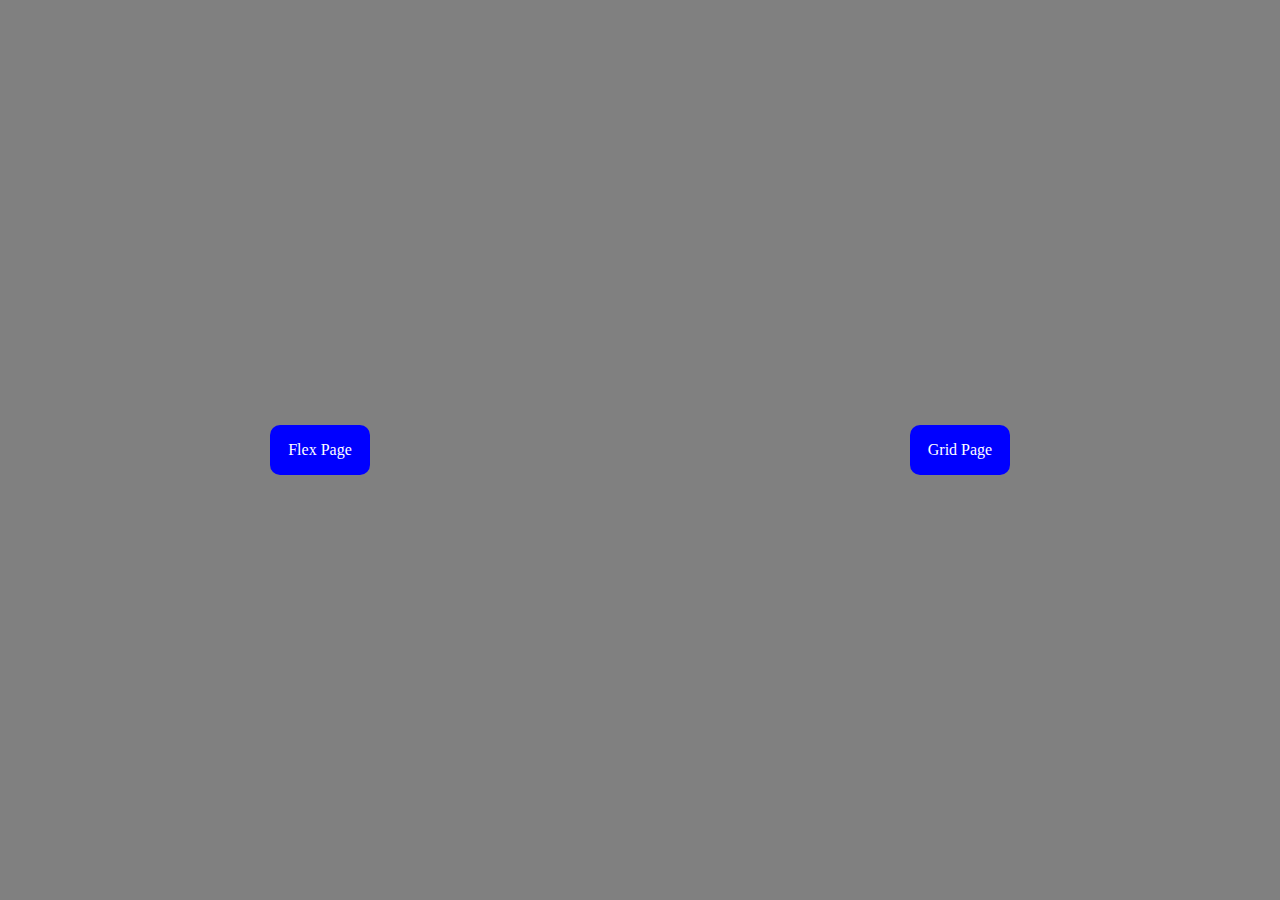
<file: index.html>
<!DOCTYPE html>
<html lang="en">
<head>
    <meta charset="UTF-8">
    <meta http-equiv="X-UA-Compatible" content="IE=edge">
    <meta name="viewport" content="width=device-width, initial-scale=1.0">
    <link rel="stylesheet" href="css/index.css">
    <title>Document</title>
</head>
<body>
    <div class="main">
        <div class="flex-page">
            <a href="flexbox.html">Flex Page</a>
        </div>
        <div class="grid-page">
            <a href="grid.html">Grid Page</a>
        </div>
    </div>
    
</body>
</html>
</file>
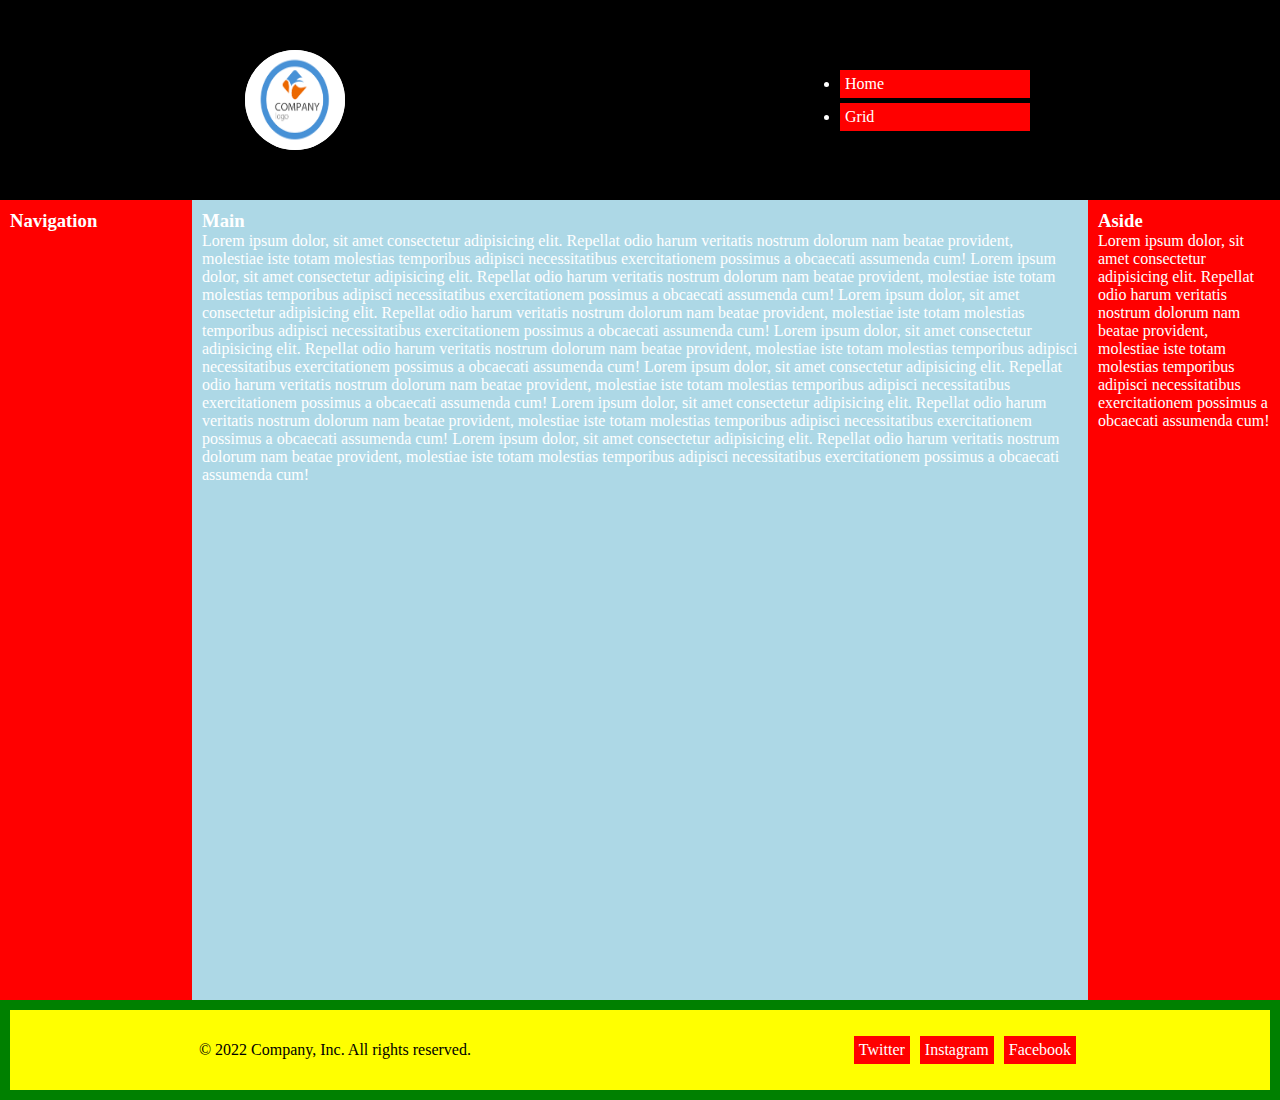
<file: flexbox.html>
<!DOCTYPE html>
<html lang="en">
<head>
    <meta charset="UTF-8">
    <meta http-equiv="X-UA-Compatible" content="IE=edge">
    <meta name="viewport" content="width=device-width, initial-scale=1.0">
    <link rel="stylesheet" href="css/flexbox.css">
    <title>CSS Layout - Holy Grail</title>
</head>
<body>
    
    <header>
        <!-- Place a title here -->
        <div class="nav-bar">
            <div class="logo">
                
                <img src="img/company_logo.png" alt="">
            </div>
            <div class="link-list">
                <a href="index.html"><li>Home</li></a>
                <a href="grid.html"><li>Grid</li></a>
            </div>
        </div>
    </header>
    <nav>
        <h3>Navigation</h3>
        <!--place a list of links here -->
    </nav>
    <main>
        <h3>Main</h3>
        <!--Place a long text here -->
        <div class="main">
            Lorem ipsum dolor, sit amet 
            consectetur adipisicing elit. 
            Repellat odio harum veritatis nostrum 
            dolorum nam beatae provident, molestiae 
            iste totam molestias temporibus adipisci 
            necessitatibus exercitationem possimus a 
            obcaecati assumenda cum!
            Lorem ipsum dolor, sit amet 
            consectetur adipisicing elit. 
            Repellat odio harum veritatis nostrum 
            dolorum nam beatae provident, molestiae 
            iste totam molestias temporibus adipisci 
            necessitatibus exercitationem possimus a 
            obcaecati assumenda cum!
            Lorem ipsum dolor, sit amet 
            consectetur adipisicing elit. 
            Repellat odio harum veritatis nostrum 
            dolorum nam beatae provident, molestiae 
            iste totam molestias temporibus adipisci 
            necessitatibus exercitationem possimus a 
            obcaecati assumenda cum!
            Lorem ipsum dolor, sit amet 
            consectetur adipisicing elit. 
            Repellat odio harum veritatis nostrum 
            dolorum nam beatae provident, molestiae 
            iste totam molestias temporibus adipisci 
            necessitatibus exercitationem possimus a 
            obcaecati assumenda cum!
            Lorem ipsum dolor, sit amet 
            consectetur adipisicing elit. 
            Repellat odio harum veritatis nostrum 
            dolorum nam beatae provident, molestiae 
            iste totam molestias temporibus adipisci 
            necessitatibus exercitationem possimus a 
            obcaecati assumenda cum!
            Lorem ipsum dolor, sit amet 
            consectetur adipisicing elit. 
            Repellat odio harum veritatis nostrum 
            dolorum nam beatae provident, molestiae 
            iste totam molestias temporibus adipisci 
            necessitatibus exercitationem possimus a 
            obcaecati assumenda cum!
            Lorem ipsum dolor, sit amet 
            consectetur adipisicing elit. 
            Repellat odio harum veritatis nostrum 
            dolorum nam beatae provident, molestiae 
            iste totam molestias temporibus adipisci 
            necessitatibus exercitationem possimus a 
            obcaecati assumenda cum!

        </div>
    </main>
    <aside>
        <h3>Aside</h3>
        Lorem ipsum dolor, sit amet 
        consectetur adipisicing elit. 
        Repellat odio harum veritatis nostrum 
        dolorum nam beatae provident, molestiae 
        iste totam molestias temporibus adipisci 
        necessitatibus exercitationem possimus a 
        obcaecati assumenda cum!
        <!--Place a small image here -->
    </aside>
    <footer>
        <!--Place a copyright notice here -->
        
        <div class="footer">
            <p>&copy; 2022 Company, Inc. All rights reserved.</p>
            <ul class="list-unstyled d-flex">
              <li class="ms-3"><a href="">Twitter</a></li>
              <li class="ms-3"><a href="">Instagram</a></li>
              <li class="ms-3"><a href="">Facebook</a></li>
            </ul>
          </div>
        
    </footer>
   
</body>
</html>
</file>
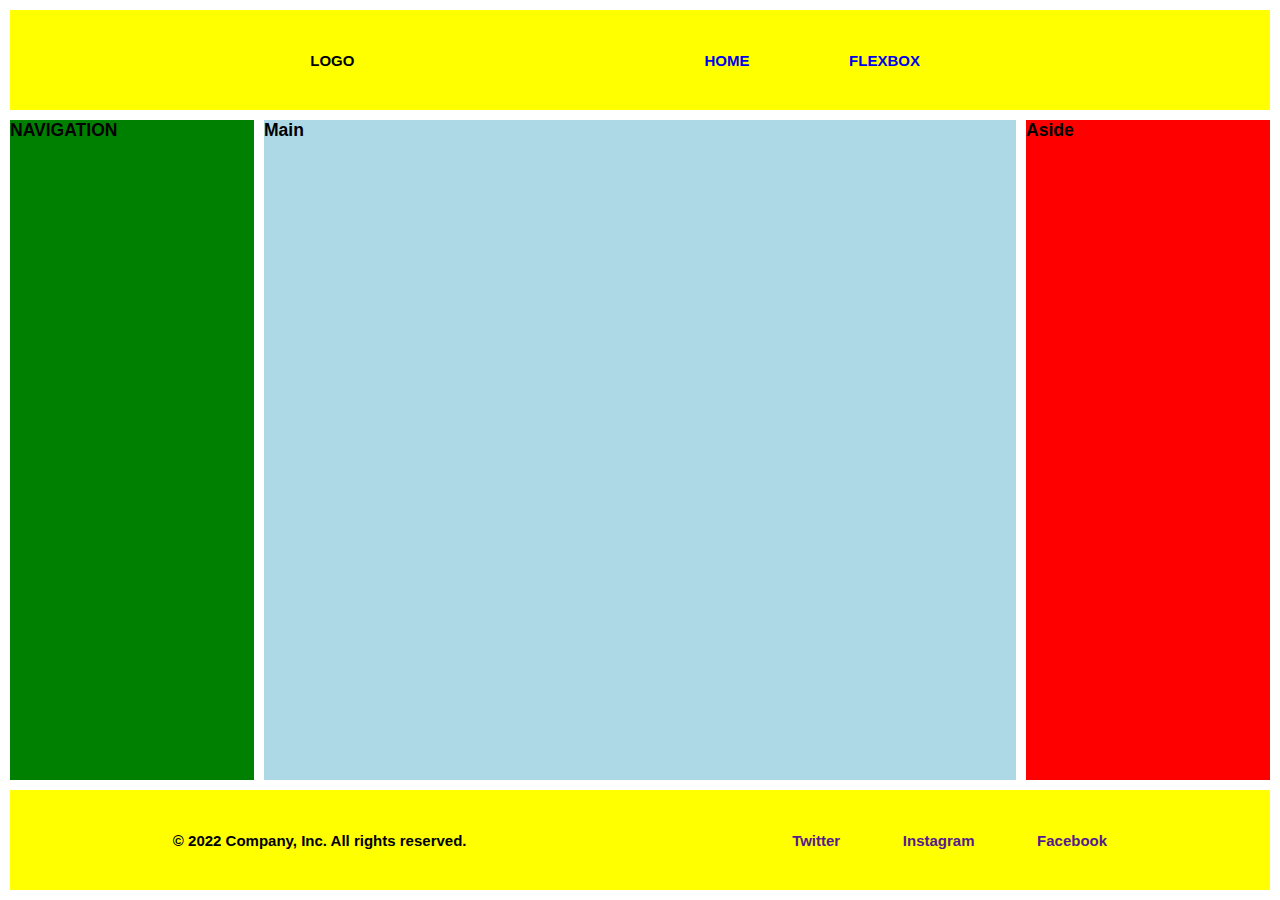
<file: grid.html>
<!DOCTYPE html>
<html lang="en">
<head>
    <meta charset="UTF-8">
    <meta http-equiv="X-UA-Compatible" content="IE=edge">
    <meta name="viewport" content="width=device-width, initial-scale=1.0">
    <link rel="stylesheet" href="css/grid.css">
    <title>CSS Layout - Holy Grail</title>
</head>
<body>
    <div class="container">
        <header>
          <div class="logo-nav">
            <div class="logo">
                LOGO
            </div>
            <div class="link-list">
                <a href="index.html">HOME</a>
                <a href="flexbox.html">FLEXBOX</a>
            </div>
          </div>
        </header>
        <nav>
            <!--PLACE LIST OF LINKS HERE-->
            <h3>NAVIGATION</h3>
        </nav>
        
        <main>
            <h3>Main</h3>
            <!--Place a long text here -->
            <div class="main">
            </div>
        </main>
        <aside>
            <h3>Aside</h3>
           
            <!--Place a small image here -->
        </aside>
        <footer>
            <!--Place a copyright notice here -->
            
            <div class="footer">
                <p>&copy; 2022 Company, Inc. All rights reserved.</p>
                <ul class="list-unstyled d-flex">
                  <li class="ms-3"><a href="">Twitter</a></li>
                  <li class="ms-3"><a href="">Instagram</a></li>
                  <li class="ms-3"><a href="">Facebook</a></li>
                </ul>
              </div>
            
        </footer>
    </div>
    
</body>
</html>
</file>
<file: css/index.css>
* {
    margin: 0;
    padding: 0;
}
body{
    width: 100vw;
    height: 100vh;
    box-sizing: border-box;
}
.main{
    width: 100%;
    height: 100%;
    background-color: gray;
    display: flex;
    align-items: center;
    justify-content: space-around;
    
    
}

a {
    text-decoration: none;
    color: white;
}

a:hover {
    color: red;
}

.flex-page , .grid-page {
    display: flex;
    align-items: center;
    justify-content: center;
    background-color: blue;
    width: 100px;
    height: 50px;
    border: 5 solid black;
    border-radius: 10px;
   
    
}
</file>
<file: css/flexbox.css>
/*--------------  BODY---------------- */
*{
    margin: 0;
    padding: 0;
    box-sizing: border-box;
}

body{
    display: flex;
    align-items: center;
    flex-wrap: wrap;
    color: white;

}
/*--------------  HEADER---------------- */
header {
    background-color: black;
    width: 100%;
    height: 200px;
    display: flex;
    align-items: center;
    justify-content: center;
}

nav {
    background-color: red;
    width: 15%;
    height: 800px;
    padding: 10px;
}
/*--------------  MAIN---------------- */
main {
    background-color: lightblue;
    width: 70%;
    height: 800px;
    padding: 10px;
}
/*--------------  ASIDE---------------- */
aside {
    background-color: red;
    width: 15%;
    height: 800px;
    padding: 10px;
}
/*--------------  FOOTER ---------------- */
footer {
    background-color: green;
    width: 100%;
    height: 100px;
    padding: 10px;
}

/*--------------- MEDIA QUERY --------------*/
@media  only screen and (max-width: 479px) {
    body{
        flex-direction: column;
    }
   .nav-bar {
    height: 20%;
    display: flex;
    align-items: center;
    justify-content: center;
    flex-wrap: wrap;
   }
   header{
    
    display: flex;
    flex-direction: column;
   }

header , nav, main, aside, footer {
    width: 100%;
    height: 100%;
}
nav {
height: 70px;
}
aside {
height: 200px;
}
.footer {
    width: 100%;
    height: 100%;
    display: flex;
    flex-direction: column;
}
}

/*header styling*/
.nav-bar {
    
    width: 100%;
    
    display: flex;
    align-items: center;
    justify-content: space-around;
    
   
}
.link-list {
    width: 200px;
    

}
img {
    width: 100%;
    height: 100%;
    border-radius: 50%;
}
.logo{
    width: 100px;
    height: 100px;
    background-color: white;
    display: flex;
    align-items: center;
    justify-content: center;
    border-radius: 50%;
    
}


ul {
  
   
    display: flex;
    justify-content: space-evenly;
    list-style: none;
    
    
}
li {
    padding: 5px;
    margin: 5px;
    
}

a {
    color: white;
    text-decoration: none;
}

a:hover {
    color: black;
}

/*footer*/
.footer {
    width: 100%;
    height: 100%;
    display: flex;
    flex-direction: wrap;
    background-color: yellow;
    color: black;
    align-items: center;
    justify-content: space-around;
}

li {
    background-color: red;
    
}
li a {
    text-align: center;
}
</file>
<file: css/grid.css>
*{
    margin: 0;
    padding: 0;
    box-sizing: border-box;
}
body{
    
    background-color: white;
}
/*---------- CONTAINER------------------*/
.container {
    
    width: 100vw;
    height: 100vh;
    font-family: 'Quicksand', sans-serif;
    font-weight: bold;
    font-size: 15px;
    display: grid;
    grid-template-columns: repeat(5, 1fr);
    grid-template-rows: 100px 1fr 100px ;
    gap: 10px;
    padding: 10px;
    box-sizing: border-box;
}
/*--------------  HEADER---------------- */
header {
    
    grid-column-start: 1;
    grid-column-end: 6;
    background-color: brown;
}
.logo-nav {
    height: 100%;
    background-color: yellow;
    display: flex;
    align-items: center;
    justify-content: space-evenly;
}

.link-list {
    width: 25%;
    height: 100%;
    
    display: flex;
    align-items: center;
    justify-content: space-around;
}

a {
    text-decoration: none;
}
a:hover {
    color: red;
}
nav {
    background-color: green;
    grid-column-start: 1;
    grid-column-end: 2;
    grid-row-start: 2;
    grid-row-end: 3;
 
}
/*--------------  MAIN---------------- */
main {
    height: auto;
    background-color: lightblue;
    grid-column-start: 2;
    grid-column-end: 5;
    grid-row-start: 2;
    grid-row-end: 3;
   
}
/*--------------  ASIDE---------------- */
aside {
    background-color: red;
    height: auto;
   
}
/*--------------  FOOTER---------------- */
footer {
   
    background-color: green;
    grid-column-start: 1;
    grid-column-end: 6;
    ;
   
}

.footer {
    width: 100%;
    height: 100%;
    display: flex;
    flex-direction: wrap;
    background-color: yellow;
    color: black;
    align-items: center;
    justify-content: space-around;
}

ul {
    display: flex;
    align-items: center;
    justify-content: space-between;
    width: 25%;
    list-style: none;
}


/*--------------  MEDIA QUERY ---------------- */
@media  only screen and (max-width: 479px) {
    .container {
        display: flex;
        flex-wrap: wrap;
    }
    header , nav, aside , main, footer {
        width: 100%;
    }
    footer {
        display: flex;

    }
}
</file>
